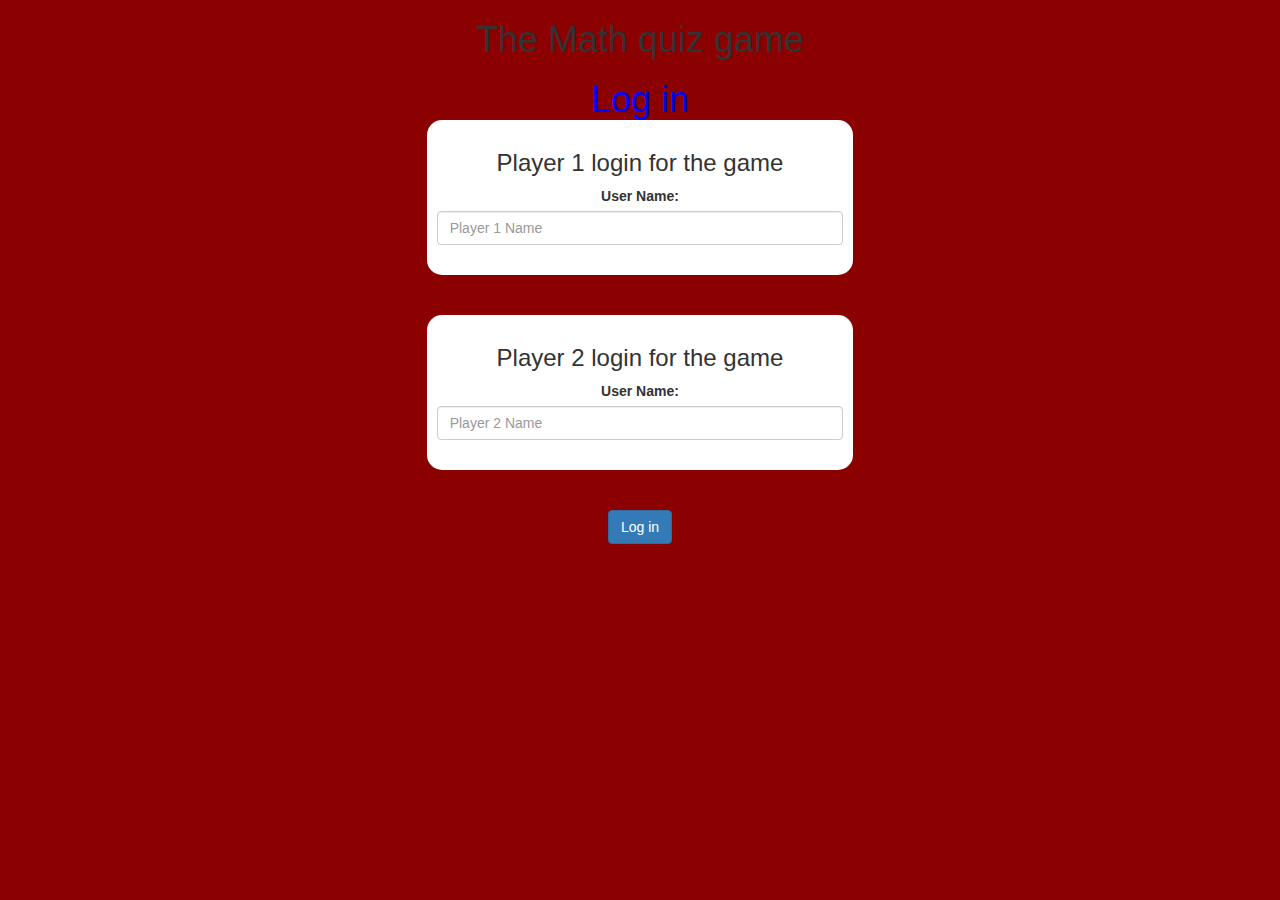
<file: index.html>
<html>
<head>
	<title>The Math quiz game</title>
	

<meta name="viewport" content="width=device-width, initial-scale=1">
<link rel="stylesheet" href="https://maxcdn.bootstrapcdn.com/bootstrap/3.4.0/css/bootstrap.min.css">
<script src="https://ajax.googleapis.com/ajax/libs/jquery/3.4.1/jquery.min.js"></script>
<script src="https://maxcdn.bootstrapcdn.com/bootstrap/3.4.0/js/bootstrap.min.js"></script>

<link rel="stylesheet" type="text/css" href="game.css">

<script src="game_login.js"></script>
</head>
<body>
<center><h1>The Math quiz game</h1>
<center><h1 id="log">Log in</h1></center>
<br>
<div class="col-lg-4 col-sm-8 col-xs-11 login_div1">
	<h3>Player 1 login for the game</h3>
	<label>User Name:</label>
	<input type="text" id="player1_name_input" class="form-control" placeholder="Player 1 Name">
	<br>
</div>
<br>
<br>
<div class="col-lg-4 col-sm-8 col-xs-11 login_div2">
	<h3>Player 2 login for the game</h3>
	<label>User Name:</label>
	<input type="text" id="player2_name_input" class="form-control" placeholder="Player 2 Name">
	<br>
</div>
<br>
<br>
<button  width="35%" class="btn btn-primary" onclick="addUser()">Log in</button>
</center>
</body>
</html>
</file>
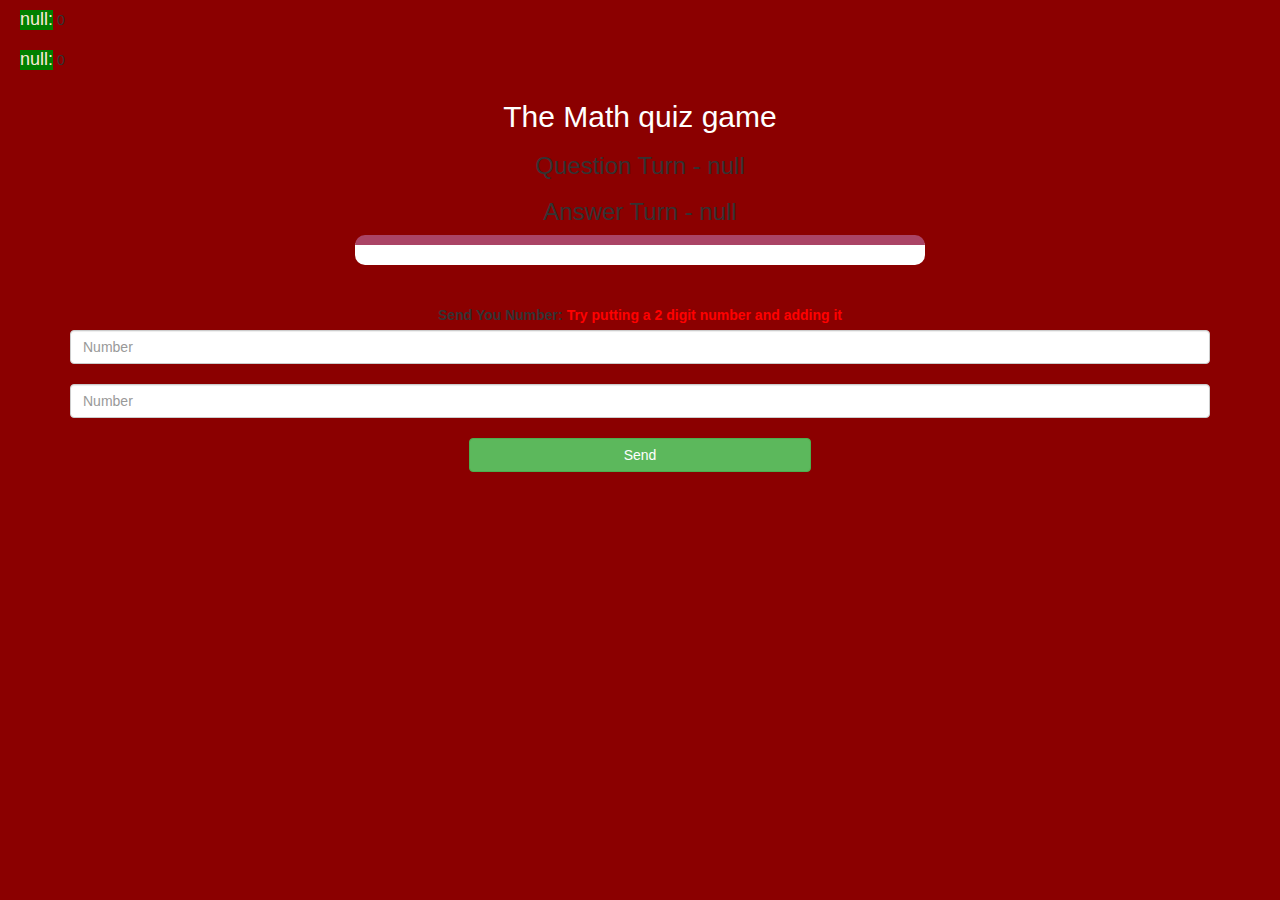
<file: game_page.html>
<html>
<head>
	<title>The Math quiz game</title>

<meta name="viewport" content="width=device-width, initial-scale=1">
<link rel="stylesheet" href="https://maxcdn.bootstrapcdn.com/bootstrap/3.4.0/css/bootstrap.min.css">
<script src="https://ajax.googleapis.com/ajax/libs/jquery/3.4.1/jquery.min.js"></script>
<script src="https://maxcdn.bootstrapcdn.com/bootstrap/3.4.0/js/bootstrap.min.js"></script>

<link rel="stylesheet" type="text/css" href="game.css">
</head>
<body>

	<h4 id="player1_name"></h4>
	<span id="player1_score"></span>
	<br>
	<h4 id="player2_name"></h4>
	<span id="player2_score"></span>

<div class="container">
	<center>
		<h2 style="color: white;">The Math quiz game</h2>
		<h3 id="player_question"></h3>
		<h3 id="player_answer"></h3>
		<div id="output" class="col-lg-6"></div>
		<br>
		<br>

		<label>Send You Number: <b style="color: red">Try putting a 2 digit number and adding it </b></label>

		<br>
		<input type="text" id="number1" class="form-control" placeholder="Number">
		<br>
		<input type="text" id="number2" class="form-control" placeholder="Number">
		<br>
		<button onclick="send()" class="btn btn-success" style="width:30%;">Send</button>

	</center>
</div>

<script src="game_page.js"></script> 	
</body>
</html>
</file>
<file: game.css>
body
{
	background: darkred;
}

.login_div1 , .login_div2
{
	background: white;
	padding: 10px;
	float: none;
	border-radius: 15px;
}


#player1_name , #player2_name
{
	display: inline-block;
	margin-left: 20px;
	color: antiquewhite;
	background-color: green;
}
#word
{
	width: 60%;
}
#word_display
{
	letter-spacing: 5px;
}
#output
{
background: white;
border-radius: 10px;
border-top: 10px solid #AA4465;
padding: 10px;
float: none;
text-align: left;
}
#log
{
	color:blue;
	border-color: aliceblue; 
	height:10px;
}
#button{
	width:15%;
}
</file>
